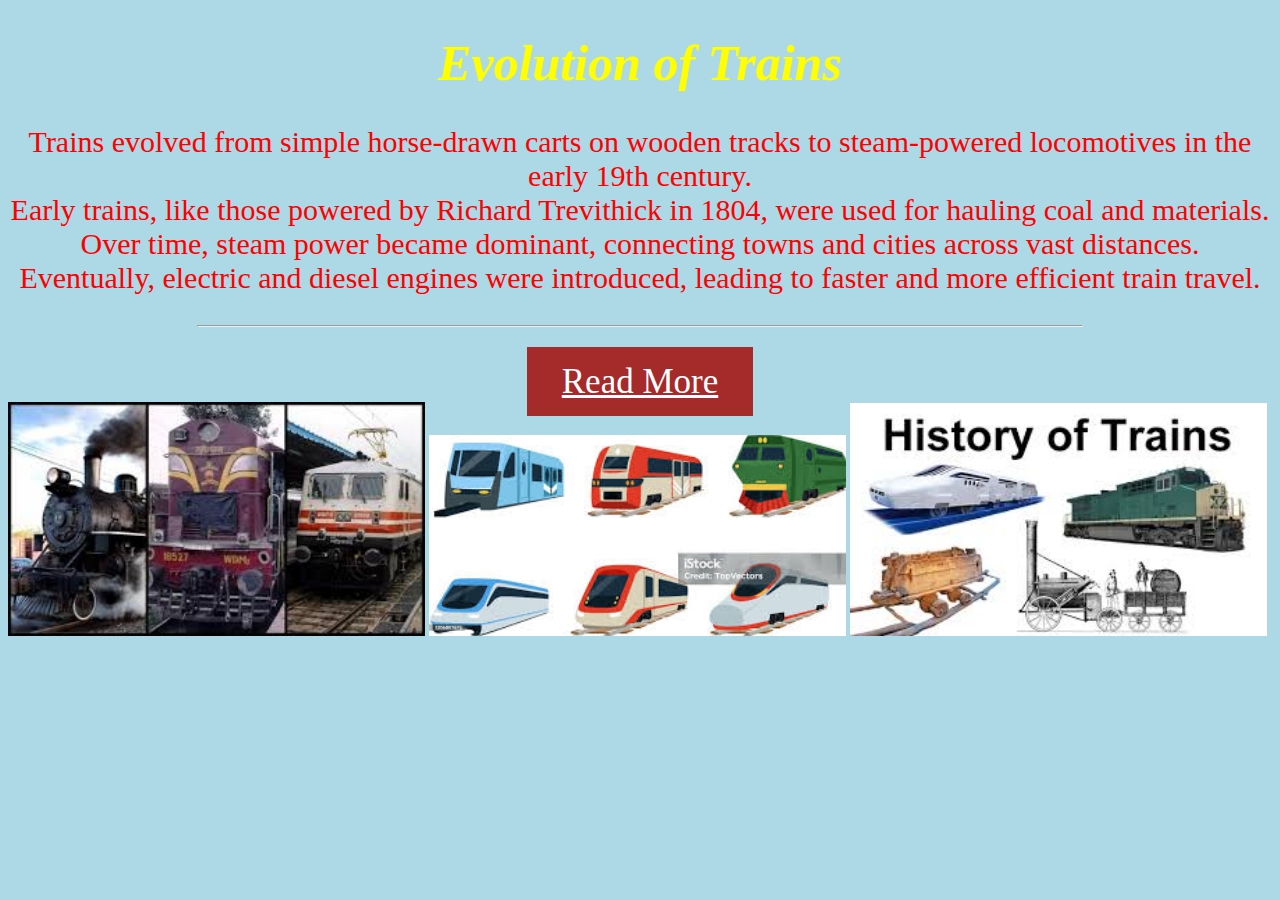
<file: index.html>
<!DOCTYPE html>
<html lang="en">
<head>
    <meta charset="UTF-8">
    <meta name="viewport" content="width=device-width, initial-scale=1.0">
    <title>Train tab</title>
    <link rel="stylesheet" href="Style.css">
</head>
<body>
    <h1>Evolution of Trains</h1>
    <p>Trains evolved from simple horse-drawn carts on wooden tracks to steam-powered locomotives in the early 19th century.<br>
         Early trains, like those powered by Richard Trevithick in 1804, were used for hauling coal and materials. Over time, steam power became dominant, connecting towns and cities across vast distances.<br>
         Eventually, electric and diesel engines were introduced, leading to faster and more efficient train travel.</p>
         <hr>
         <div style="text-align:center;font-size:35px;">
         <a href="ReadMore.html">Read More</a></div>
         <img src="image1.jpg">
         <img src="image2.jpg">
         <img src="image3.jpg">
</body>
</html>
</file>
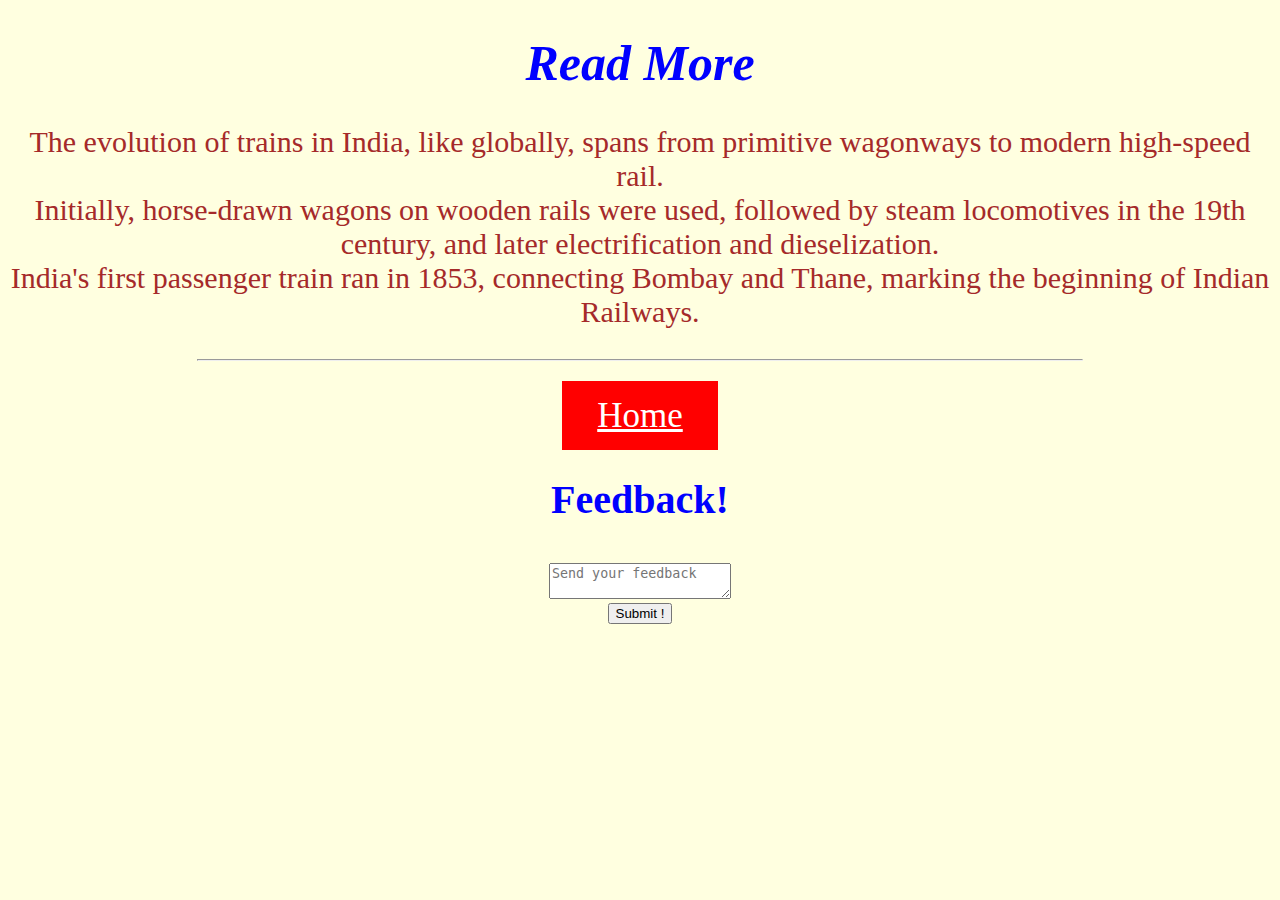
<file: ReadMore.html>
<!DOCTYPE html>
<html lang="en">
<head>
    <meta charset="UTF-8">
    <meta name="viewport" content="width=device-width, initial-scale=1.0">
    <title>More tab</title>
    <link rel="stylesheet" href="Style2.css">
</head>
<body>
    <h1>Read More</h1>
    <p>The evolution of trains in India, like globally, spans from primitive wagonways to modern high-speed rail.<br>
         Initially, horse-drawn wagons on wooden rails were used, followed by steam locomotives in the 19th century, and later electrification and dieselization.<br>
         India's first passenger train ran in 1853, connecting Bombay and Thane, marking the beginning of Indian Railways.</p>
         <hr>
         <div style="text-align:center;font-size:35px;">
         <a href="index.html">Home</a></div>
         <h3 id="demo">Feedback!</h3>
         <div style="text-align:center;">
         <textarea placeholder="Send your feedback"></textarea></div>
         <div style="text-align:center;">
         <button onclick='document.getElementById("demo").innerHTML="<i>Thank You!</i>"'>Submit !</button></div>
</body>
</html>
</file>
<file: Style.css>
body{
    background-color:lightblue;
}
h1{
    text-align:center;
    font-size:50px;
    font-style:italic;
    color:yellow;
}
p{
    text-align:center;
    font-size:30px;
    color:red;
}
hr{
    width:70%;
    margin-bottom:35px;
}
a{
    background-color:brown;
    padding:15px 35px 15px 35px;
    color:white;
}
img{
    width:33%
}
img{
    width:33%
}
img{
    width:33%
}
</file>
<file: Style2.css>
body{
    background-color:lightyellow;
}
h1{
    text-align:center;
    font-size:50px;
    color:blue;
    font-style:italic;
}
p{
    text-align:center;
    font-size:30px;
    color:brown;
}
hr{
    width:70%;
    margin-bottom:35px;
}
a{
    background-color:red;
    padding:15px 35px 15px 35px;
    color:white;
}
h3{
    text-align:center;
    font-size:40px;
    color:blue;
}
</file>
